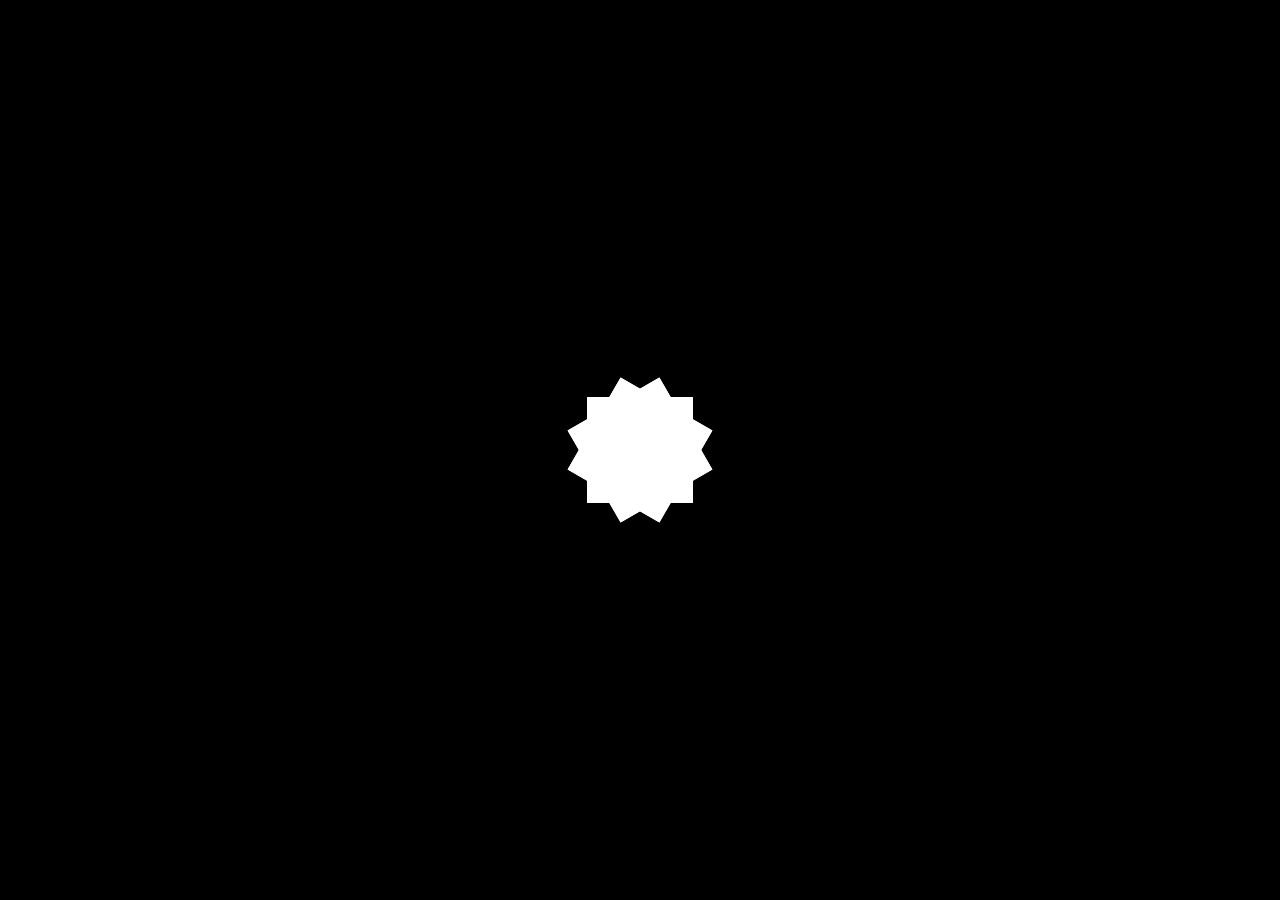
<file: pro1.html>
<!DOCTYPE html>
<html lang="en">

<head>
  <meta charset="UTF-8">
  <meta name="viewport" content="width=device-width, initial-scale=1.0">
  <script defer src="pro1.js"></script>
  <link rel="stylesheet" href="pro1.css">
  <title>Pro1</title>
</head>

<body>
  <div id="pro-container">
    <div class="shape-container" id="shape1-con">
      <div class="shape" id="shape1"></div>
    </div>
    <div class="shape-container" id="shape2-con">
      <div class="shape" id="shape2"></div>
    </div>
    <div class="shape-container" id="shape3-con">
      <div class="shape" id="shape3"></div>
    </div>
  </div>
</body>

</html>
</file>
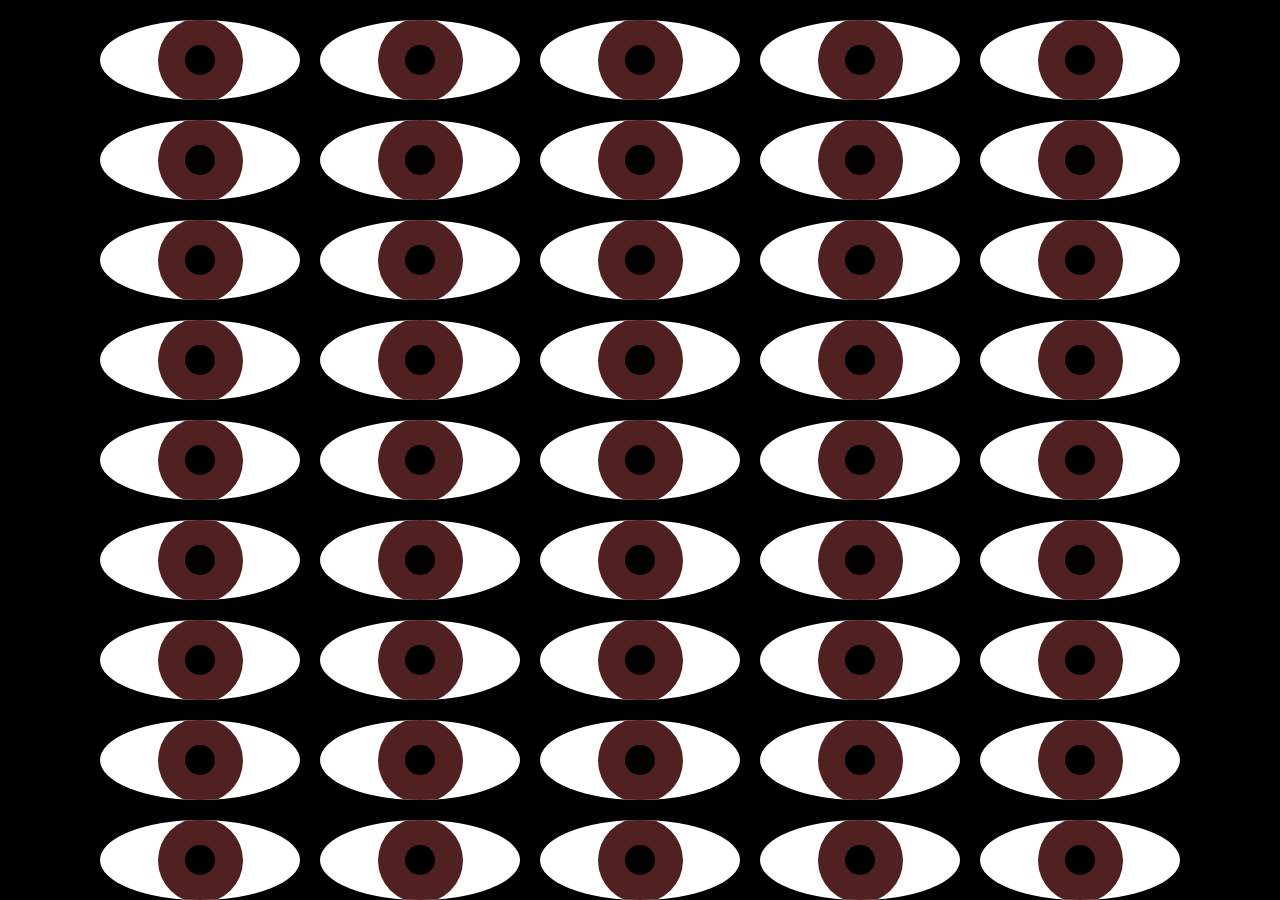
<file: pro3.html>
<!DOCTYPE html>
<html lang="en">

<head>
  <meta charset="UTF-8">
  <meta name="viewport" content="width=device-width, initial-scale=1.0">
  <script defer src="pro3.js"></script>
  <link rel="stylesheet" href="pro3.css">
  <title>Pro3</title>
</head>

<body>
  <div class="container">

    <div class="eye-box">
      <div class="eye-open" id="white">
        <div id="brown">
          <div class="iris-small" id="black"></div>
        </div>
      </div>
    </div>

    <div class="eye-box">
      <div class="eye-open" id="white">
        <div id="brown">
          <div class="iris-small" id="black"></div>
        </div>
      </div>
    </div>
    <div class="eye-box">
      <div class="eye-open" id="white">
        <div id="brown">
          <div class="iris-small" id="black"></div>
        </div>
      </div>
    </div>
    <div class="eye-box">
      <div class="eye-open" id="white">
        <div id="brown">
          <div class="iris-small" id="black"></div>
        </div>
      </div>
    </div>
    <div class="eye-box">
      <div class="eye-open" id="white">
        <div id="brown">
          <div class="iris-small" id="black"></div>
        </div>
      </div>
    </div>
    <div class="eye-box">
      <div class="eye-open" id="white">
        <div id="brown">
          <div class="iris-small" id="black"></div>
        </div>
      </div>
    </div>
    <div class="eye-box">
      <div class="eye-open" id="white">
        <div id="brown">
          <div class="iris-small" id="black"></div>
        </div>
      </div>
    </div>
    <div class="eye-box">
      <div class="eye-open" id="white">
        <div id="brown">
          <div class="iris-small" id="black"></div>
        </div>
      </div>
    </div>
    <div class="eye-box">
      <div class="eye-open" id="white">
        <div id="brown">
          <div class="iris-small" id="black"></div>
        </div>
      </div>
    </div>
    <div class="eye-box">
      <div class="eye-open" id="white">
        <div id="brown">
          <div class="iris-small" id="black"></div>
        </div>
      </div>
    </div>
    <div class="eye-box">
      <div class="eye-open" id="white">
        <div id="brown">
          <div class="iris-small" id="black"></div>
        </div>
      </div>
    </div>
    <div class="eye-box">
      <div class="eye-open" id="white">
        <div id="brown">
          <div class="iris-small" id="black"></div>
        </div>
      </div>
    </div>
    <div class="eye-box">
      <div class="eye-open" id="white">
        <div id="brown">
          <div class="iris-small" id="black"></div>
        </div>
      </div>
    </div>
    <div class="eye-box">
      <div class="eye-open" id="white">
        <div id="brown">
          <div class="iris-small" id="black"></div>
        </div>
      </div>
    </div>
    <div class="eye-box">
      <div class="eye-open" id="white">
        <div id="brown">
          <div class="iris-small" id="black"></div>
        </div>
      </div>
    </div>
    <div class="eye-box">
      <div class="eye-open" id="white">
        <div id="brown">
          <div class="iris-small" id="black"></div>
        </div>
      </div>
    </div>
    <div class="eye-box">
      <div class="eye-open" id="white">
        <div id="brown">
          <div class="iris-small" id="black"></div>
        </div>
      </div>
    </div>
    <div class="eye-box">
      <div class="eye-open" id="white">
        <div id="brown">
          <div class="iris-small" id="black"></div>
        </div>
      </div>
    </div>

    <div class="eye-box">
      <div class="eye-open" id="white">
        <div id="brown">
          <div class="iris-small" id="black"></div>
        </div>
      </div>
    </div>
    <div class="eye-box">
      <div class="eye-open" id="white">
        <div id="brown">
          <div class="iris-small" id="black"></div>
        </div>
      </div>
    </div>
    <div class="eye-box">
      <div class="eye-open" id="white">
        <div id="brown">
          <div class="iris-small" id="black"></div>
        </div>
      </div>
    </div>
    <div class="eye-box">
      <div class="eye-open" id="white">
        <div id="brown">
          <div class="iris-small" id="black"></div>
        </div>
      </div>
    </div>
    <div class="eye-box">
      <div class="eye-open" id="white">
        <div id="brown">
          <div class="iris-small" id="black"></div>
        </div>
      </div>
    </div>
    <div class="eye-box">
      <div class="eye-open" id="white">
        <div id="brown">
          <div class="iris-small" id="black"></div>
        </div>
      </div>
    </div>
    <div class="eye-box">
      <div class="eye-open" id="white">
        <div id="brown">
          <div class="iris-small" id="black"></div>
        </div>
      </div>
    </div>

    <div class="eye-box">
      <div class="eye-open" id="white">
        <div id="brown">
          <div class="iris-small" id="black"></div>
        </div>
      </div>
    </div>
    <div class="eye-box">
      <div class="eye-open" id="white">
        <div id="brown">
          <div class="iris-small" id="black"></div>
        </div>
      </div>
    </div>
    <div class="eye-box">
      <div class="eye-open" id="white">
        <div id="brown">
          <div class="iris-small" id="black"></div>
        </div>
      </div>
    </div>
    <div class="eye-box">
      <div class="eye-open" id="white">
        <div id="brown">
          <div class="iris-small" id="black"></div>
        </div>
      </div>
    </div>
    <div class="eye-box">
      <div class="eye-open" id="white">
        <div id="brown">
          <div class="iris-small" id="black"></div>
        </div>
      </div>
    </div>
    <div class="eye-box">
      <div class="eye-open" id="white">
        <div id="brown">
          <div class="iris-small" id="black"></div>
        </div>
      </div>
    </div>
    <div class="eye-box">
      <div class="eye-open" id="white">
        <div id="brown">
          <div class="iris-small" id="black"></div>
        </div>
      </div>
    </div>
    <div class="eye-box">
      <div class="eye-open" id="white">
        <div id="brown">
          <div class="iris-small" id="black"></div>
        </div>
      </div>
    </div>
    <div class="eye-box">
      <div class="eye-open" id="white">
        <div id="brown">
          <div class="iris-small" id="black"></div>
        </div>
      </div>
    </div>
    <div class="eye-box">
      <div class="eye-open" id="white">
        <div id="brown">
          <div class="iris-small" id="black"></div>
        </div>
      </div>
    </div>
    <div class="eye-box">
      <div class="eye-open" id="white">
        <div id="brown">
          <div class="iris-small" id="black"></div>
        </div>
      </div>
    </div>
    <div class="eye-box">
      <div class="eye-open" id="white">
        <div id="brown">
          <div class="iris-small" id="black"></div>
        </div>
      </div>
    </div>
    <div class="eye-box">
      <div class="eye-open" id="white">
        <div id="brown">
          <div class="iris-small" id="black"></div>
        </div>
      </div>
    </div>
    <div class="eye-box">
      <div class="eye-open" id="white">
        <div id="brown">
          <div class="iris-small" id="black"></div>
        </div>
      </div>
    </div>
    <div class="eye-box">
      <div class="eye-open" id="white">
        <div id="brown">
          <div class="iris-small" id="black"></div>
        </div>
      </div>
    </div>
    <div class="eye-box">
      <div class="eye-open" id="white">
        <div id="brown">
          <div class="iris-small" id="black"></div>
        </div>
      </div>
    </div>
    <div class="eye-box">
      <div class="eye-open" id="white">
        <div id="brown">
          <div class="iris-small" id="black"></div>
        </div>
      </div>
    </div>

    <div class="eye-box">
      <div class="eye-open" id="white">
        <div id="brown">
          <div class="iris-small" id="black"></div>
        </div>
      </div>
    </div>
    <div class="eye-box">
      <div class="eye-open" id="white">
        <div id="brown">
          <div class="iris-small" id="black"></div>
        </div>
      </div>
    </div>
    <div class="eye-box">
      <div class="eye-open" id="white">
        <div id="brown">
          <div class="iris-small" id="black"></div>
        </div>
      </div>
    </div>
    <div class="eye-box">
      <div class="eye-open" id="white">
        <div id="brown">
          <div class="iris-small" id="black"></div>
        </div>
      </div>
    </div>
    <div class="eye-box">
      <div class="eye-open" id="white">
        <div id="brown">
          <div class="iris-small" id="black"></div>
        </div>
      </div>
    </div>
    <div class="eye-box">
      <div class="eye-open" id="white">
        <div id="brown">
          <div class="iris-small" id="black"></div>
        </div>
      </div>
    </div>
    <div class="eye-box">
      <div class="eye-open" id="white">
        <div id="brown">
          <div class="iris-small" id="black"></div>
        </div>
      </div>
    </div>

    <div class="eye-box">
      <div class="eye-open" id="white">
        <div id="brown">
          <div class="iris-small" id="black"></div>
        </div>
      </div>
    </div>
    <div class="eye-box">
      <div class="eye-open" id="white">
        <div id="brown">
          <div class="iris-small" id="black"></div>
        </div>
      </div>
    </div>
    <div class="eye-box">
      <div class="eye-open" id="white">
        <div id="brown">
          <div class="iris-small" id="black"></div>
        </div>
      </div>
    </div>
    <div class="eye-box">
      <div class="eye-open" id="white">
        <div id="brown">
          <div class="iris-small" id="black"></div>
        </div>
      </div>
    </div>
    <div class="eye-box">
      <div class="eye-open" id="white">
        <div id="brown">
          <div class="iris-small" id="black"></div>
        </div>
      </div>
    </div>
    <div class="eye-box">
      <div class="eye-open" id="white">
        <div id="brown">
          <div class="iris-small" id="black"></div>
        </div>
      </div>
    </div>
    <div class="eye-box">
      <div class="eye-open" id="white">
        <div id="brown">
          <div class="iris-small" id="black"></div>
        </div>
      </div>
    </div>
  </div>
</body>

</html>
</file>
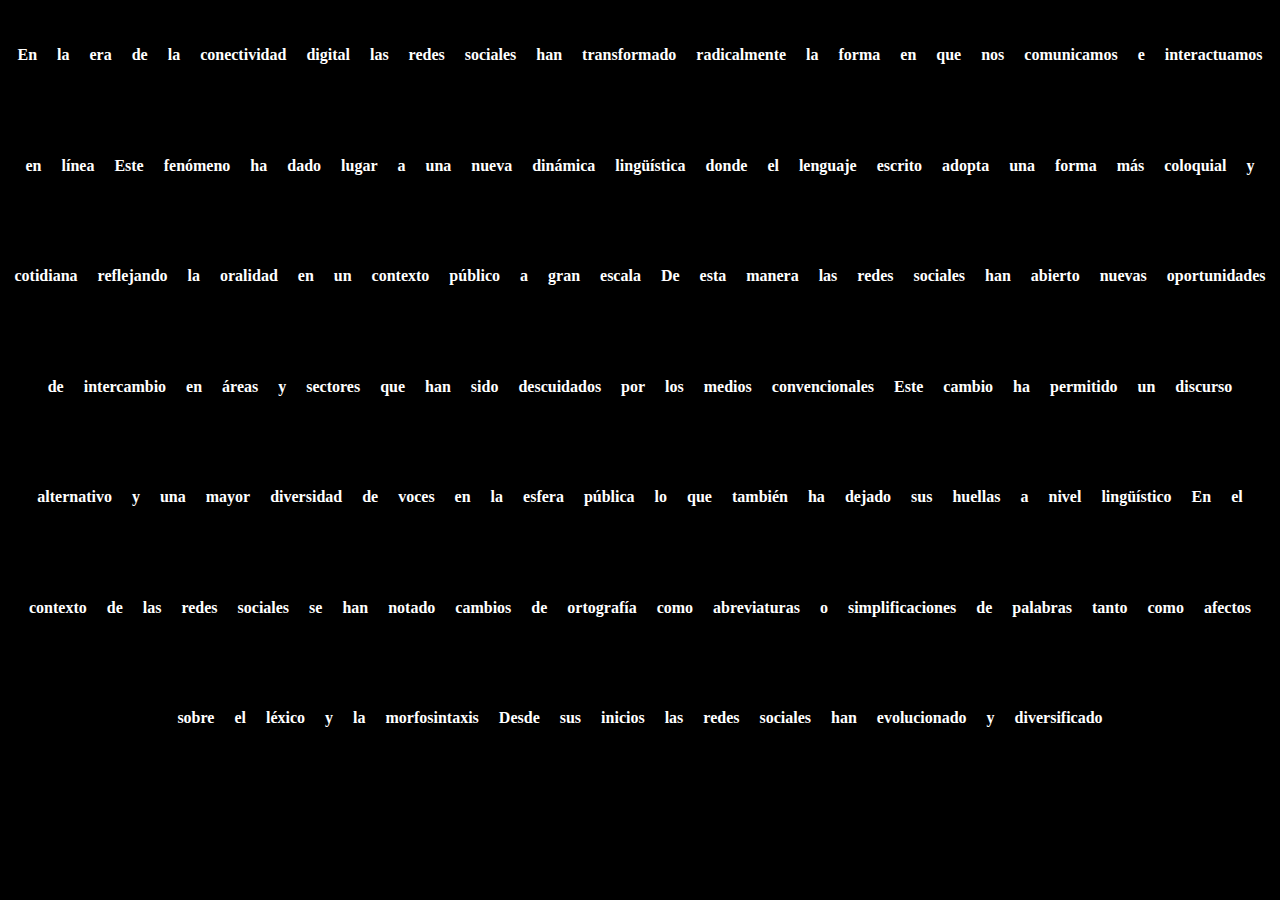
<file: pro4.html>
<!DOCTYPE html>
<html lang="en">

<head>
  <meta charset="UTF-8">
  <meta name="viewport" content="width=device-width, initial-scale=1.0">
  <script defer src="pro4.js"></script>
  <link rel="stylesheet" href="pro4.css">
  <title>Pro4</title>
</head>

<body>
  <div id="container">
  </div>
</body>

</html>
</file>
<file: pro1.css>
body {
  margin: 0px;
  background-color: black;
  color: white;
  position: relative;
}

#pro-container {
  width: 100vw;
  display: flex;
  justify-content: center;
  position: fixed;
  top: 50%;
}

.shape-container {
  position: absolute;
  top: 50%;
  transform: translate(0, -50%);
}

.shape {
  width: 100px;
  height: 100px;
  background-color: white;
  border-style: solid;

}

.shape:hover {
  cursor: pointer;
}

#shape1 {

  rotate: 0deg;
}

#shape2 {

  rotate: 30deg;
}

#shape3 {

  rotate: 60deg;
}

#shape1-con {
  z-index: 3;
}

#shape2-con {
  z-index: 2;
}

#shape3-con {
  z-index: 1;
}

.rotation1 {
  animation-name: rotation-animation1;
  animation-duration: 5s;
  animation-timing-function: ease-in;
}

.rotation2 {
  animation-name: rotation-animation2;
  animation-duration: 5s;
  animation-timing-function: ease;
}

.rotation3 {
  animation-name: rotation-animation3;
  animation-duration: 5s;
  animation-timing-function: ease-out;
}

@keyframes rotation-animation1 {
  from {
    rotate: 0deg;
  }

  to {
    rotate: 360deg;
  }
}

@keyframes rotation-animation2 {
  from {
    rotate: 30deg;
  }

  to {
    rotate: 390deg;
  }
}

@keyframes rotation-animation3 {
  from {
    rotate: 60deg;
  }

  to {
    rotate: 420deg;
  }
}
</file>
<file: pro3.css>
body {
  margin: 0px;
  background-color: black;
  color: white;

}

.container {
  width: 100vw;
  position: fixed;
  gap: 20px;
  flex-direction: row;
  justify-content: center;
  display: flex;
  flex-wrap: wrap;
  margin-top: 20px;
}

.eye-box {
  width: 200px;
  height: 80px;
  display: flex;
  justify-content: center;
  align-self: center;
}

.eye-box:hover {
  cursor: pointer;
}

#white {
  width: 200px;
  border-radius: 50%;
  background-color: white;
  z-index: 1;
  overflow: hidden;
  display: flex;
  justify-content: center;
  align-self: center;

}

#brown {
  width: 85px;
  height: 85px;
  border-radius: 50%;
  background-color: rgb(81, 32, 32);
  z-index: 2;
  overflow: hidden;
  display: flex;
  justify-content: center;
  align-self: center;
}

#black {
  border-radius: 50%;
  background-color: black;
  z-index: 3;
  align-self: center;
}

.eye-close {
  transition: all 0.7s ease;
  height: 0px;
}

.eye-open {
  transition: all 3s ease;
  height: 80px;
}

.iris-small {
  transition: all 5s ease;
  height: 30px;
  width: 30px;
}

.iris-big {
  transition: all 2s ease;
  height: 60px;
  width: 60px;
}
</file>
<file: pro4.css>
body {
  margin: 0px;

  background-color: black;
  color: white;
}

#container {
  width: 100vw;
  flex-direction: row;
  justify-content: center;
  display: flex;
  flex-wrap: wrap;

}

.word-div {
  padding: 0px;
  margin: 20px 0px;
}

.word-h4 {
  padding: 5px 10px;
}

.show {
  background-color: aquamarine;
  color: black;
  border-radius: 5px;
  vertical-align: bottom;
  display: table-cell;
}

.animation-wiggle {
  animation-name: wiggle;
  animation-duration: 3s;
  animation-iteration-count: infinite;
  animation-timing-function: linear;
}

@keyframes wiggle {
  0% {
    rotate: 0deg;
  }

  25% {
    rotate: 30deg;

  }

  50% {
    rotate: 0deg;

  }

  75% {
    rotate: -30deg;

  }

  100% {
    rotate: 0deg;
  }
}
</file>
